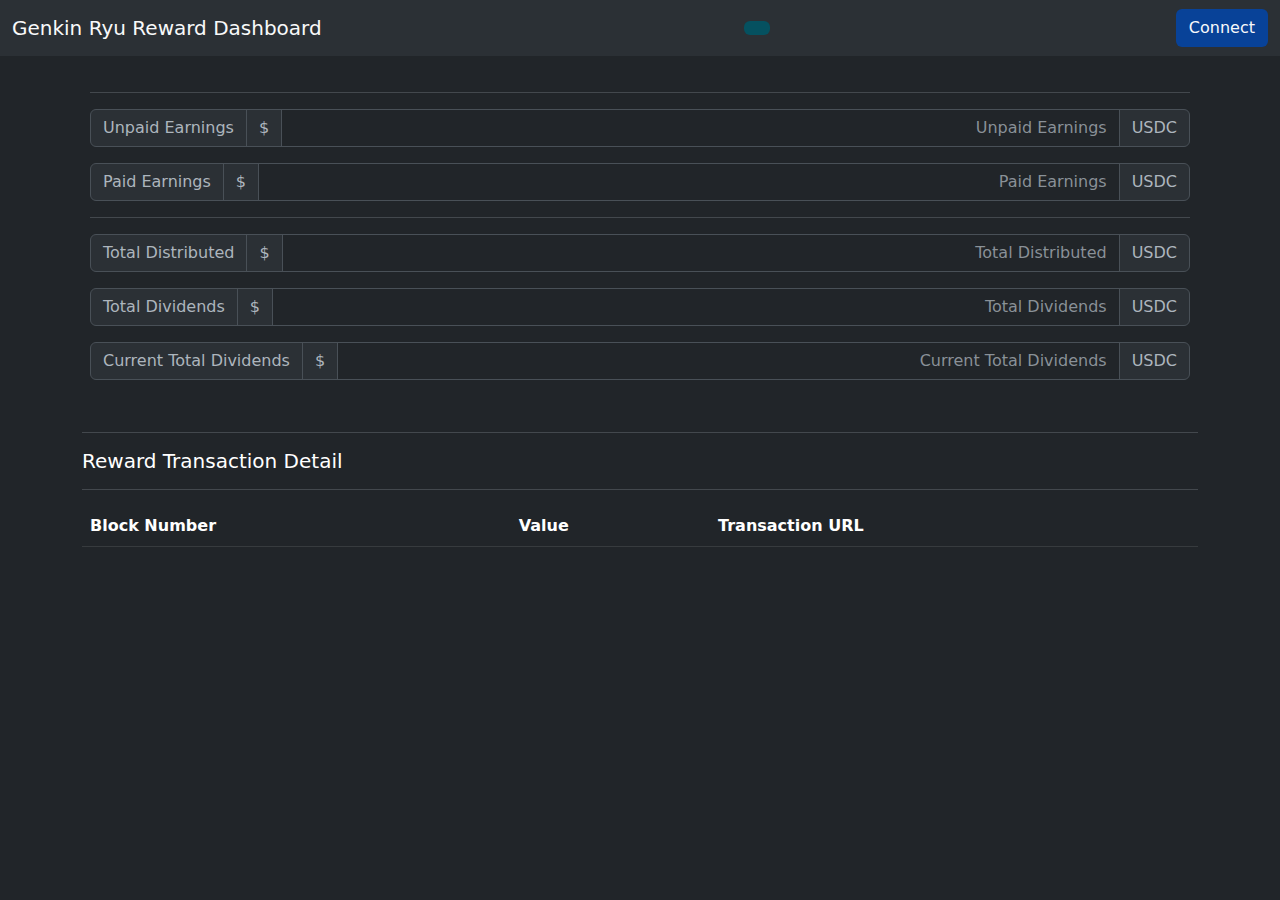
<file: dash/index.html>
<!doctype html>
<html lang="en" data-bs-theme="dark">
  <head>
    <meta charset="utf-8">
    <meta name="viewport" content="width=device-width, initial-scale=1">
    <title>Genkin Ryu Dashboard</title>
    <link href="./css/bootstrap.min.css" rel="stylesheet">
  </head>
  <body>
	<!-- Navigation Bar -->
	<nav class="navbar bg-body-tertiary">
		<div class="container-fluid">
			<a class="navbar-brand" href="#">Genkin Ryu Reward Dashboard</a>
			<span class="btn " style="background-color: var(--bs-info-border-subtle); color: var(--bs-light);" id="wallet-info" onclick=""></span>
			<div>
				<button class="btn" style="background-color: var(--bs-primary-border-subtle); color: var(--bs-light);" id="connect">Connect</button>
			</div>
		</div>
	</nav>

	<!-- Swap Form -->
	<div class="container" style="padding:20px;">
		<hr>
		<div class="input-group mb-3">
			<span class="input-group-text">Unpaid Earnings</span>
			<span class="input-group-text">$</span>
			<input type="text" style="text-align:right;" class="form-control"placeholder="Unpaid Earnings" aria-label="Unpaid Earnings" id="unpaidEarn">
			<span class="input-group-text">USDC</span>
		</div>
		<div class="input-group mb-3">
			<span class="input-group-text">Paid Earnings</span>
			<span class="input-group-text">$</span>
			<input type="text" style="text-align:right;" class="form-control"placeholder="Paid Earnings" aria-label="Paid Earnings" id="paidEarning">
			<span class="input-group-text">USDC</span>
		</div>
		<hr>
		<div class="input-group mb-3">
			<span class="input-group-text">Total Distributed</span>
			<span class="input-group-text">$</span>
			<input type="text" style="text-align:right;" class="form-control"placeholder="Total Distributed" aria-label="Total Distributed" id="totalDistribute">
			<span class="input-group-text">USDC</span>
		</div>
		<div class="input-group mb-3">
			<span class="input-group-text">Total Dividends</span>
			<span class="input-group-text">$</span>
			<input type="text" style="text-align:right;" class="form-control"placeholder="Total Dividends" aria-label="Total Dividends" id="totalDividends">
			<span class="input-group-text">USDC</span>
		</div>
		<div class="input-group mb-3">
			<span class="input-group-text">Current Total Dividends</span>
			<span class="input-group-text">$</span>
			<input type="text" style="text-align:right;" class="form-control"placeholder="Current Total Dividends" aria-label="Current Total Dividends" id="curtotalDividends">
			<span class="input-group-text">USDC</span>
		</div>
	</div>
	
	
	<div class="container">
		<hr>
		<h5>Reward Transaction Detail</h5>
		<hr>
		<table class="table table-dark table-hover" id="rewardTx">
			<thead>
				<tr>
					<th scope="col">Block Number</th>
					<th scope="col">Value</th>
					<th scope="col">Transaction URL</th>
				</tr>
			</thead>
			<tbody>					
			</tbody>
		</table>
	</div>
	

	<script src="./js/jquery-3.6.3.min.js" type="application/javascript"></script>
    <script src="./js/bootstrap.bundle.min.js" type="application/javascript"></script>
	<script src="./js/ethers.js" type="application/javascript"></script>

	<script>
		let provider;
		let selectedAddress;
		let signer;
		let genkinContract;
		let hashPrinted = [];

		const abi = [
			"function getUnpaidEarnings(address shareholder) public view returns (uint256)",
			"function totalDistributed() public view returns (uint256)",
			"function totalDividends() public view returns (uint256)",
			"function totalRewardsDistributed(address _wallet) external view returns (uint256)"
		];

		//Init
		$( document ).ready(function() {
			if(localStorage.getItem("returnUser") == "true")
			{
				$("#connect").click();

				//Setup Dashboard

			}
		});

		function trimaddress(address) {
			return address.substring(0, 5) + "..." + address.substr(address.length - 4);
		}

		//Wallet Information
		$("#wallet-info").click(async function() {
			let balance = await provider.getBalance(selectedAddress[0].toString());
			$("#wallet-info").html("Balance: "+parseFloat(ethers.utils.formatUnits(balance, "ether")).toFixed(4) + " Eth");
		});

		//Metamask Connection
		$("#connect").click(async function() {
			if (typeof window.ethereum == 'undefined') {
				alert('Please install metamask extension!');
				return;
			} else {
				if($("#connect").html() == "Connect")
				{
					provider = ((window.ethereum != null) ? new ethers.providers.Web3Provider(window.ethereum) : ethers.providers.getDefaultProvider());
					selectedAddress = await provider.send("eth_requestAccounts", []);
					signer = provider.getSigner(selectedAddress[0]);
					let balance = await provider.getBalance(selectedAddress[0].toString());
					$("#connect").html("Disconnect : "+trimaddress(selectedAddress[0].toString()));
					$("#wallet-info").html("Balance : "+parseFloat(ethers.utils.formatUnits(balance, "ether")).toFixed(4) + " Eth");
					localStorage.setItem("returnUser", true);
					genkinContract = new ethers.Contract("0x17adfcB28BF217D0acca3197b2Ed4339DF36FeB5", abi, signer)
					await LoadData();
				}
				/*
				else{
					await window.ethereum.request({
						method: "wallet_requestPermissions",
						params: [
						{
							eth_accounts: {}
						}
						]
					});
				}
				*/
			}
		});

		//Dashboard Data
		async function LoadData()
		{
			console.log("Reload");
			$("#unpaidEarn").val(( await genkinContract.getUnpaidEarnings(selectedAddress[0].toString()) / 1000000).toFixed(2));
			$("#paidEarning").val(( await genkinContract.totalRewardsDistributed(selectedAddress[0].toString()) / 1000000).toFixed(2));
			$("#totalDistribute").val( parseFloat(await genkinContract.totalDistributed() / 1000000).toFixed(2));
			$("#totalDividends").val( parseFloat(await genkinContract.totalDividends() / 1000000).toFixed(2));
			$("#curtotalDividends").val((((await genkinContract.totalDividends()) - (await genkinContract.totalDistributed())) / 1000000).toFixed(2));
			$.ajax({
				url: 'https://api.etherscan.io/api?module=account&action=tokentx&contractaddress=0xa0b86991c6218b36c1d19d4a2e9eb0ce3606eb48&address='+selectedAddress[0].toString()+'&page=1&offset=100&startblock=0&endblock=27025780&sort=desc&apikey=',
				success: function (data) {
					data.result.forEach(function(e,i){
						console.log(e.from == 0x17adfcb28bf217d0acca3197b2ed4339df36feb5);
						if(e.from == 0x17adfcb28bf217d0acca3197b2ed4339df36feb5 && hashPrinted.indexOf(e.hash) < 0)
						{
							hashPrinted.push(e.hash);
							$("#rewardTx tbody").append("<tr><th scope='row'>"+e.blockNumber+"</th><td>$"+(e.value / 1000000).toFixed(2)+" USDC</td><td><a href='https://etherscan.io/tx/"+e.hash+"'>Transaction</a></td></tr>");
						}
					});
				},
				error: function (err) {
					reject(err) // Reject the promise and go to catch()
				}
			});

			setTimeout(LoadData, 6000 );
		}

		window.ethereum.on('accountsChanged', function(accounts) {
			$("#connect").click();
		});

	</script>
  </body>
</html>
</file>
